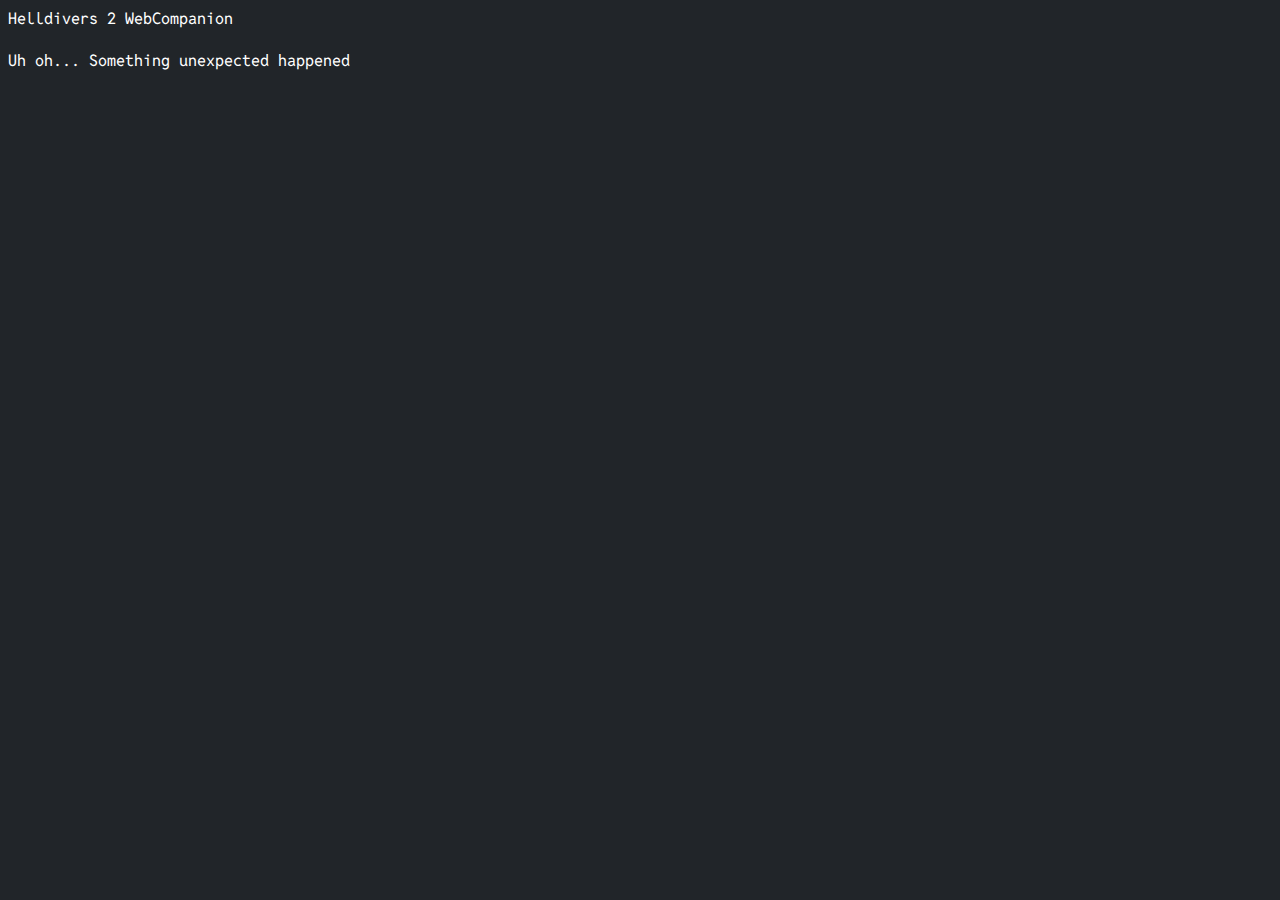
<file: index.html>
<!doctype html>
<html>
    <head>
        <meta charset="utf-8">
        <meta http-equiv="x-ua-compatible" content="ie=edge">
        <title>
            HellDivers 2 WebCompanion
        </title>
        <meta name="description" content="">
        <meta name="viewport" content="width=device-width, initial-scale=1">
        <script src="js/index.js"></script>
        <link rel="stylesheet" href="css/colors.css">
        <link rel="stylesheet" href="css/planets.css">
        <link rel="stylesheet" href="css/index.css">
        <link rel="preconnect" href="https://fonts.googleapis.com">
        <link rel="preconnect" href="https://fonts.gstatic.com" crossorigin>
        <link href="https://fonts.googleapis.com/css2?family=Reddit+Mono:wght@200..900&display=swap" rel="stylesheet">
    </head>
    <body>
        <header>
            <div>
                Helldivers 2 WebCompanion
            </div>
        </header>
        <div class="main_content"></div>
    </body>
</html>
</file>
<file: css/colors.css>
:root {
    --main-bg-color : #212529;
    --secondary-bg-color : #2c3034;
    --main-fg-color : #ffffff;
}
</file>
<file: css/planets.css>
.planet {

    width:75%;
    background-color : var(--secondary-bg-color);
    margin: auto;
    border-radius: 25px;
    box-shadow: 0px 0px 10px rgba(0, 0, 0, 0.3);
}

.planet div {
    display:flex;
}

.planet .icon{
    width:2em;
    height:2em;
    margin-top:auto;
}

.planet .icon, .planet .planet_name, .planet .planet_percentage{
    padding: 10px;
    margin-bottom: 10px;
}
</file>
<file: css/index.css>
body {
    background-color : var(--main-bg-color);
    color : var(--main-fg-color);
    font-family: "Reddit Mono", monospace;
    font-optical-sizing: auto;
    font-style: normal;
}
</file>
